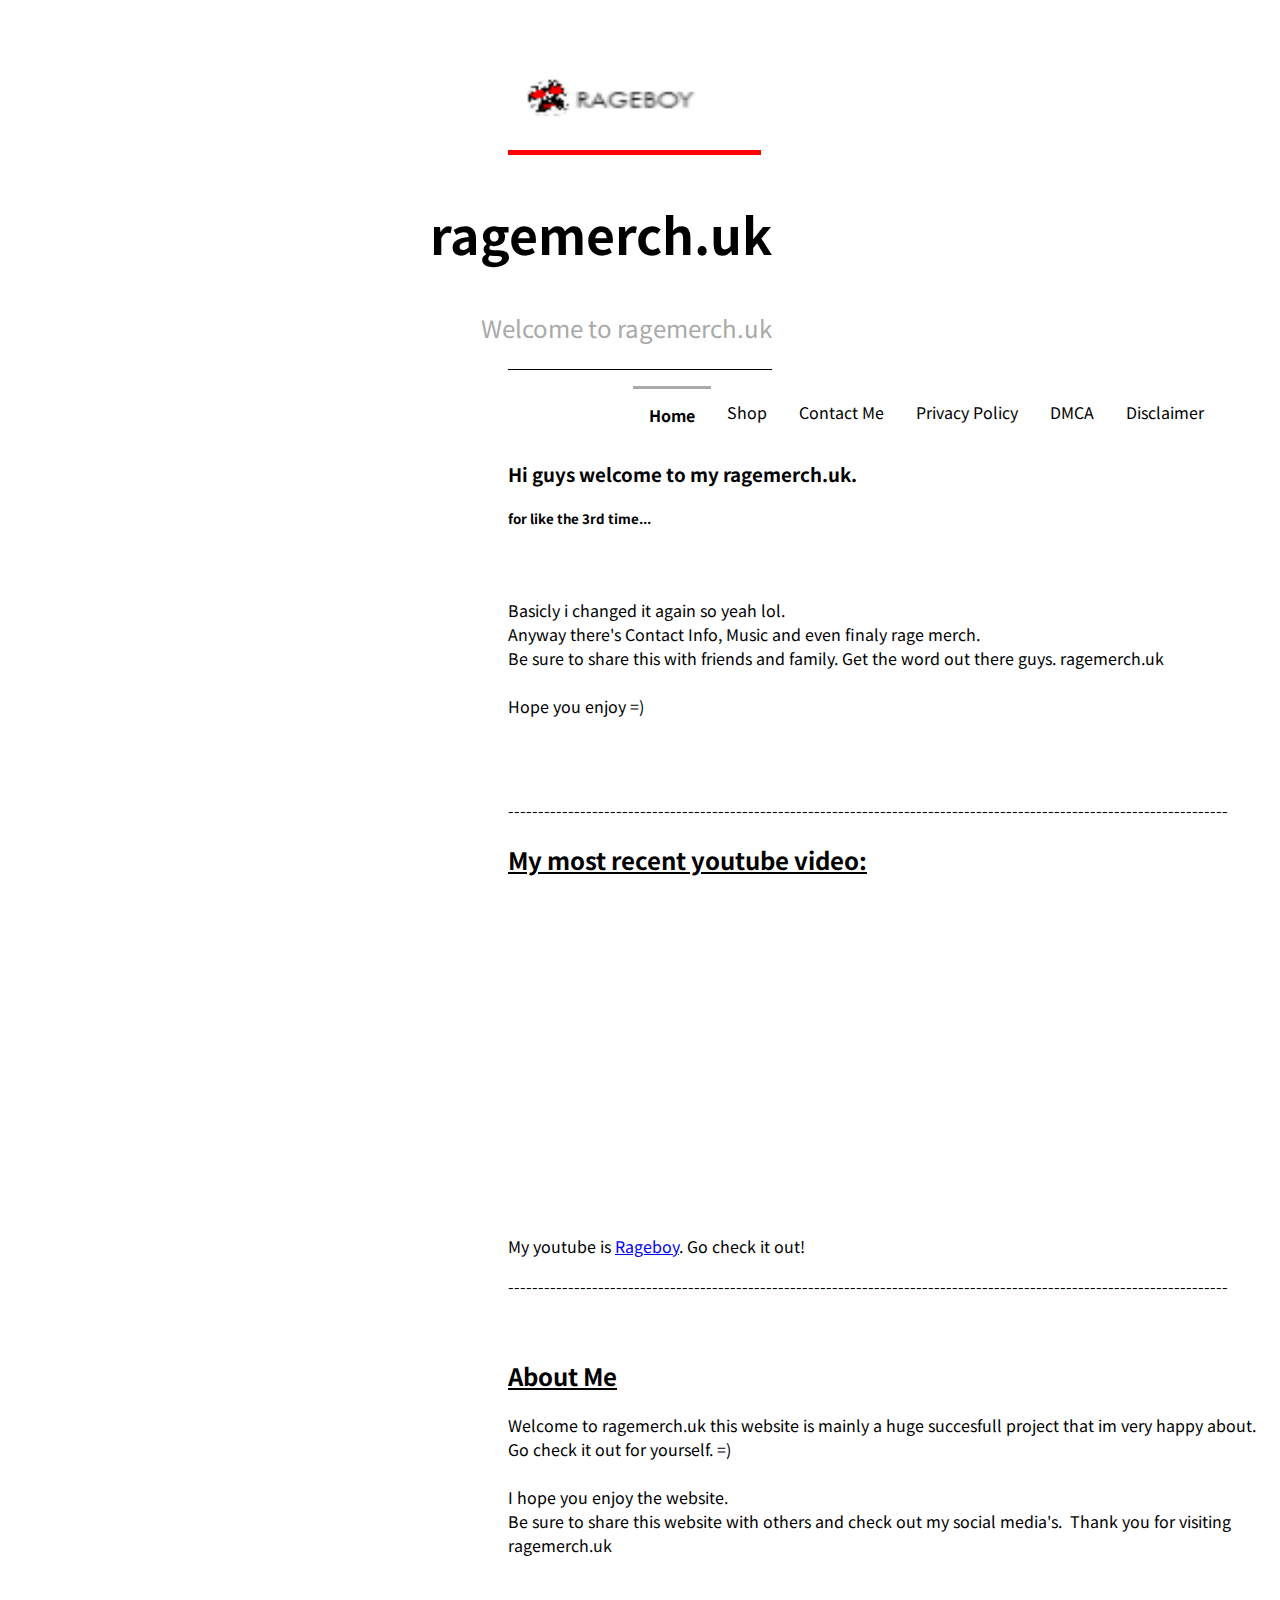
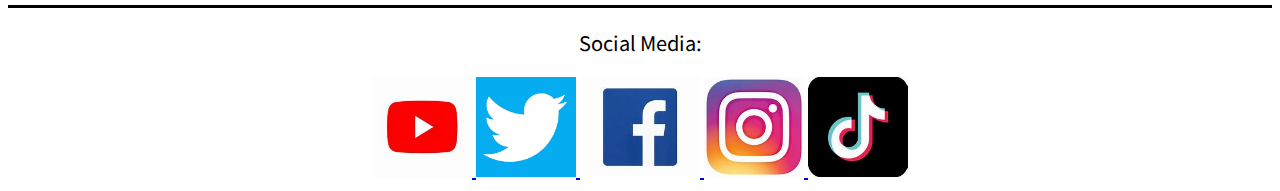
<file: index.html>
<!DOCTYPE html>
<html lang="en-eu" dir="Itr">
  <head>
    <title>Home | ragemerch.uk</title>
    <link rel="stylesheet" href="home.css">
    <link href="https://fonts.googleapis.com/css2?family=Noto+Sans+JP:wght@500&display=swap" rel="stylesheet">
    <meta name="description" content="Welcome To ragemerch.uk">
    <meta charset="utf-8">
    <meta name="viewport" content="width=device-width, initial-scale=1.0">
    <link rel="shortcut icon" type="image/x-icon" href="img/favicon.icon" />
  </head>
  <body>

    <aside class="left">

    </aside>
    <aside class="right">
<a href="index.html">
<img src="img/rageboy logo.jpg" class="logoimg">
</a>
    </aside>

    <header>
<h2 class="header">ragemerch.uk</h2>
<p class="grey">Welcome to ragemerch.uk</p>
    </header>
    <div class="solidbr">

    </div>
    <ul id="navbar">
<li><a class="active" href="index.html">Home</a></li>
<li><a href="shop.html">Shop</a></li>
<li><a href="contact.html">Contact Me</a></li>
<li><a href="pp.html">Privacy Policy</a></li>
<li><a href="dmca.html">DMCA</a></li>
<li><a href="Disclaimer.html">Disclaimer</a></li>
  </ul>
    <section>
<p><h3>Hi guys welcome to my ragemerch.uk.</h3>
  <h5>for like the 3rd time...</h5>
<br><br>
Basicly i changed it again so yeah lol.
<br>
Anyway there's Contact Info, Music and even finaly rage merch.
<br>
Be sure to share this with friends and family. Get the word out there guys. ragemerch.uk
<br>

<br>
Hope you enjoy =)</p>
<br><br>

<div class="pagebr">

</div>

<p>------------------------------------------------------------------------------------------------------------------------</p>

<h2><u>My most recent youtube video:</u></h2>
<iframe width="621" height="316" src="https://www.youtube.com/embed/Elqshc9mipw" frameborder="0" allow="accelerometer; autoplay; encrypted-media;
gyroscope; picture-in-picture" allowfullscreen></iframe>

</video>
<p>My youtube is <a href="https://www.youtube.com/channel/UC4krL6vCwX2Hmm_3ctDoPkg?view_as=subscriber">Rageboy</a>. Go check it out!</p>

<p>------------------------------------------------------------------------------------------------------------------------</p>

<br>

<h2><u>About Me</u></h2>

Welcome to ragemerch.uk this website is mainly a huge succesfull project that im very happy about. Go check it out for yourself.  =)

<br><br>

I hope you enjoy the website.<br>Be sure to share this website with others and check out my social media's. ​ Thank you for visiting ragemerch.uk
<br><br><br>
    </section>
    <div class="solidbrf">

    </div>
    <footer>
<p>Social Media:</p>


      <div class="smnav">
      <a href="https://www.youtube.com/channel/UC4krL6vCwX2Hmm_3ctDoPkg?view_as=subscriber">
<img src="img/yt.jpg" style="width:100px; height:100px;">
      </a>
      <a href="https://twitter.com/Matthew35271256">
<img src="img/twitter.jpg" style="width:100px; height:100px;">
      </a>
      <a href="https://www.facebook.com/profile.php?id=100027781372733">
<img src="img/fb.jpg" style="width:120px; height:100px;">
      </a>
      <a href="https://www.instagram.com/rage__boy_157/">
<img src="img/insta.jpg" style="width:100px; height:100px;">
      </a>
      <a href="https://www.tiktok.com/@matmiller69?lang=en">
<img src="img/tiktock.jpg" style="width:100px; height:100px;">
      </a>
    </div>
    </footer>
  </body>
  <script>
  window.onscroll = function() {myFunction()};

  var navbar = document.getElementById("navbar");
  var sticky = navbar.offsetTop;

  function myFunction() {
    if (window.pageYOffset >= sticky) {
      navbar.classList.add("sticky")
    } else {
      navbar.classList.remove("sticky");
    }
  }
  </script>
</html>
</file>
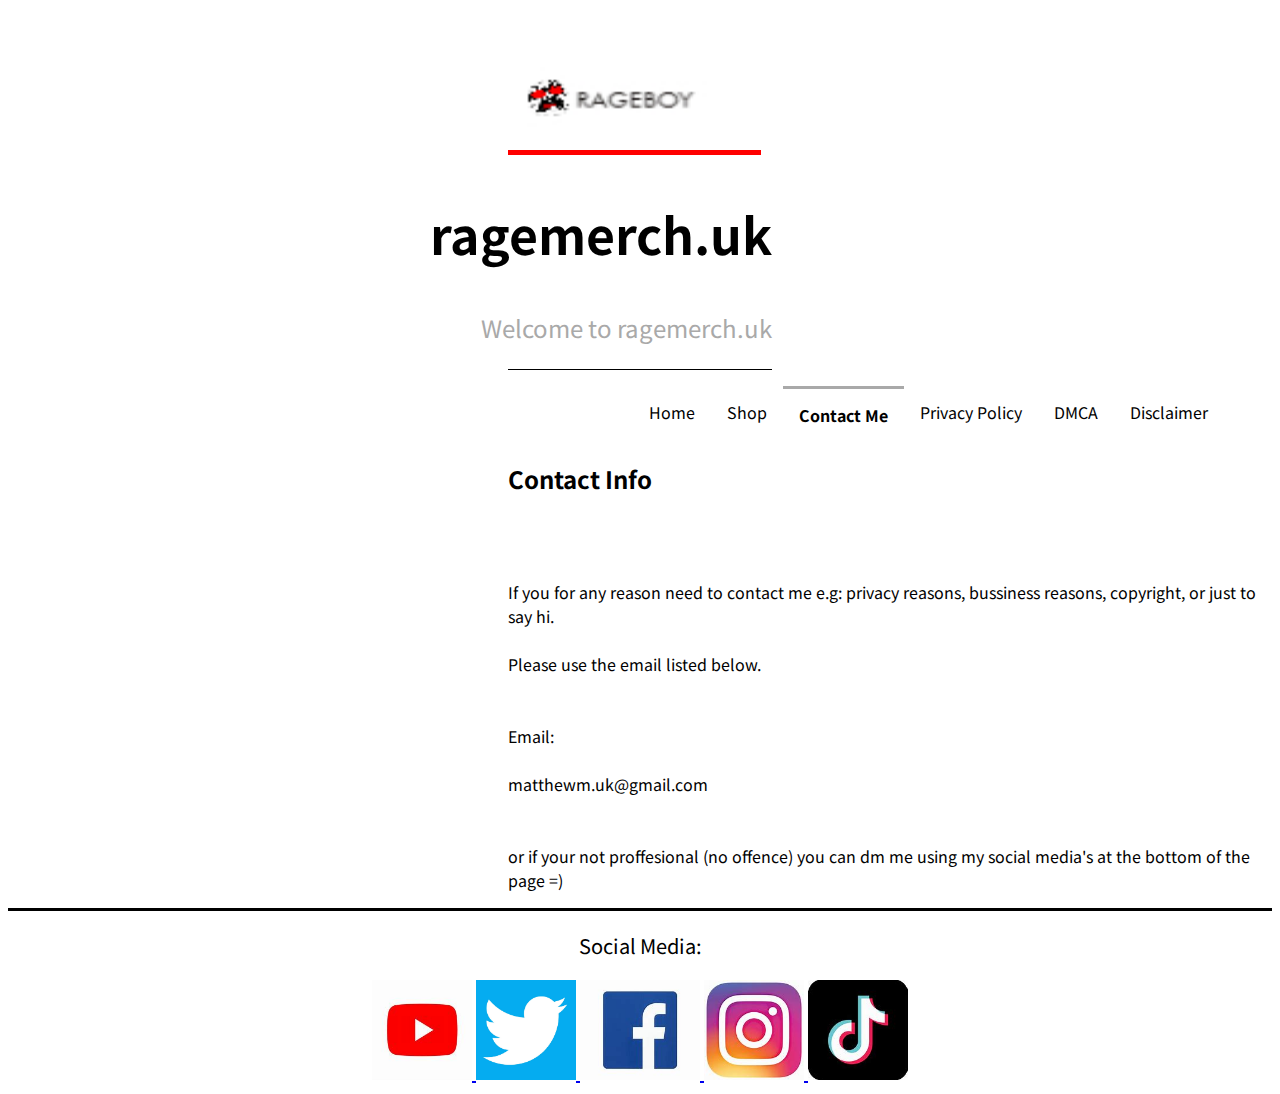
<file: contact.html>
<!DOCTYPE html>
<html lang="en-eu" dir="Itr">
  <head>
    <title>Contact Me | ragemerch.uk</title>
    <link rel="stylesheet" href="contact.css">
    <link href="https://fonts.googleapis.com/css2?family=Noto+Sans+JP:wght@500&display=swap" rel="stylesheet">
    <meta name="description" content="Welcome To ragemerch.uk">
    <meta charset="utf-8">
    <meta name="viewport" content="width=device-width, initial-scale=1.0">
    <link rel="shortcut icon" type="image/x-icon" href="img/favicon.icon" />
  </head>
  <body>

    <aside class="left">

    </aside>
    <aside class="right">
<a href="index.html">
<img src="img/rageboy logo.jpg" class="logoimg">
</a>
    </aside>

    <header>
<h2 class="header">ragemerch.uk</h2>
<p class="grey">Welcome to ragemerch.uk</p>
    </header>
    <div class="solidbr">

    </div>
    <ul id="navbar">
<li><a href="index.html">Home</a></li>
<li><a href="shop.html">Shop</a></li>
<li><a class="active" href="contact.html">Contact Me</a></li>
<li><a href="pp.html">Privacy Policy</a></li>
<li><a href="dmca.html">DMCA</a></li>
<li><a href="Disclaimer.html">Disclaimer</a></li>
  </ul>
    <section>
<h2>Contact Info</h2>
<br><br>
<p>If you for any reason need to contact me e.g: privacy reasons, bussiness reasons, copyright, or just to say hi.
<br><br>
Please use the email listed below.
<br><br><br>
Email:
<br><br>
matthewm.uk@gmail.com
<br>
<br>
<br>
or if your not proffesional (no offence) you can dm me using my social media's at the bottom of the page =)
</p>
    </section>
    <div class="solidbrf">

    </div>
    <footer>
<p>Social Media:</p>


      <div class="smnav">
      <a href="https://www.youtube.com/channel/UC4krL6vCwX2Hmm_3ctDoPkg?view_as=subscriber">
<img src="img/yt.jpg" style="width:100px; height:100px;">
      </a>
      <a href="https://twitter.com/Matthew35271256">
<img src="img/twitter.jpg" style="width:100px; height:100px;">
      </a>
      <a href="https://www.facebook.com/profile.php?id=100027781372733">
<img src="img/fb.jpg" style="width:120px; height:100px;">
      </a>
      <a href="https://www.instagram.com/rage__boy_157/">
<img src="img/insta.jpg" style="width:100px; height:100px;">
      </a>
      <a href="https://www.tiktok.com/@matmiller69?lang=en">
<img src="img/tiktock.jpg" style="width:100px; height:100px;">
      </a>
    </div>
    </footer>
  </body>
  <script>
  window.onscroll = function() {myFunction()};

  var navbar = document.getElementById("navbar");
  var sticky = navbar.offsetTop;

  function myFunction() {
    if (window.pageYOffset >= sticky) {
      navbar.classList.add("sticky")
    } else {
      navbar.classList.remove("sticky");
    }
  }
  </script>
</html>
</file>
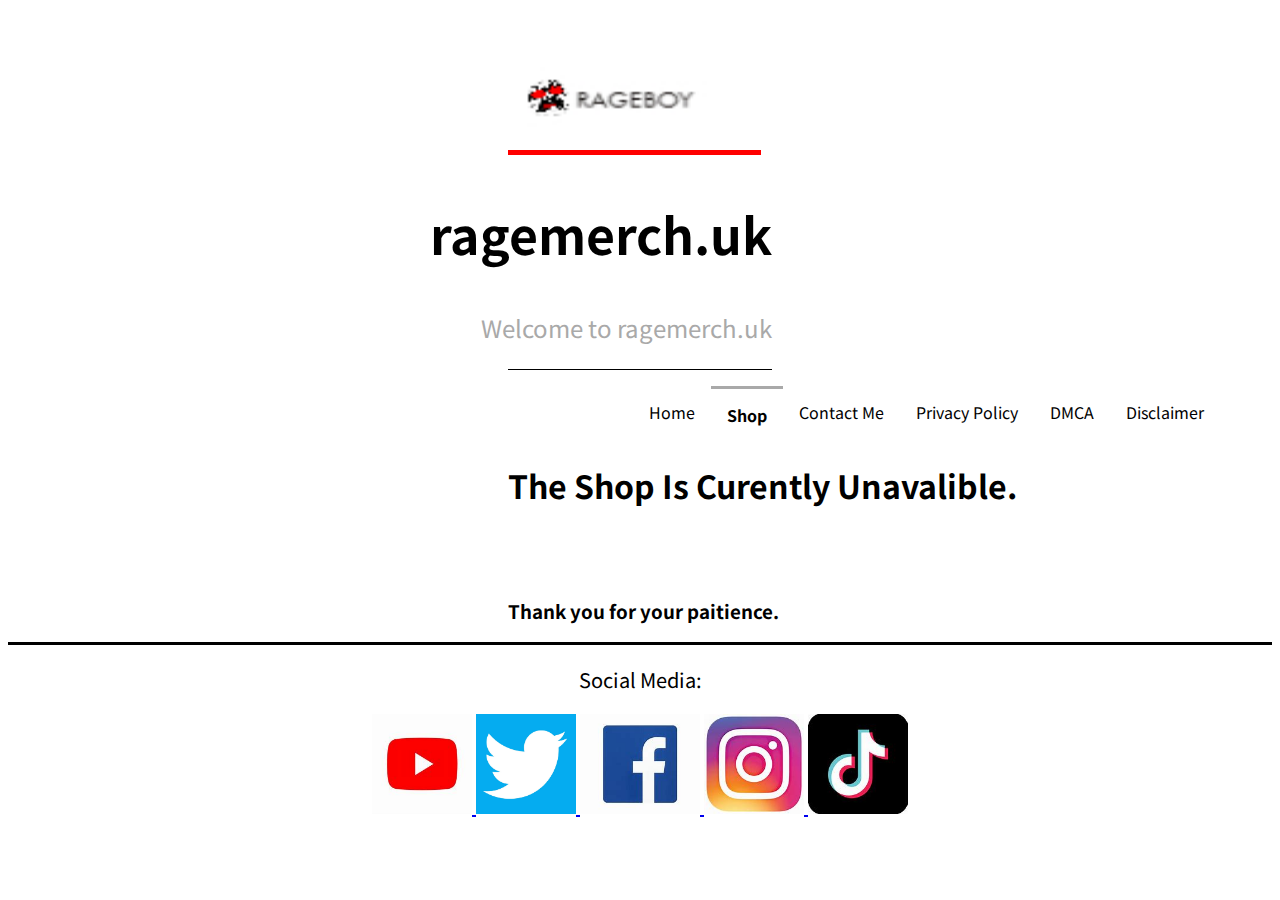
<file: shop.html>
<!DOCTYPE html>
<html lang="en-eu" dir="Itr">
  <head>
    <title>Shop | ragemerch.uk</title>
    <link rel="stylesheet" href="shop.css">
    <link href="https://fonts.googleapis.com/css2?family=Noto+Sans+JP:wght@500&display=swap" rel="stylesheet">
    <meta name="description" content="Welcome To ragemerch.uk">
    <meta charset="utf-8">
    <meta name="viewport" content="width=device-width, initial-scale=1.0">
    <link rel="shortcut icon" type="image/x-icon" href="img/favicon.icon" />
  </head>
  <body>

    <aside class="left">

    </aside>
    <aside class="right">
<a href="index.html">
<img src="img/rageboy logo.jpg" class="logoimg">
</a>
    </aside>

    <header>
<h2 class="header">ragemerch.uk</h2>
<p class="grey">Welcome to ragemerch.uk</p>
    </header>
    <div class="solidbr">

    </div>
    <ul id="navbar">
<li><a href="index.html">Home</a></li>
<li><a class="active" href="shop.html">Shop</a></li>
<li><a href="contact.html">Contact Me</a></li>
<li><a href="pp.html">Privacy Policy</a></li>
<li><a href="dmca.html">DMCA</a></li>
<li><a href="Disclaimer.html">Disclaimer</a></li>
  </ul>
    <section>
<h1>The Shop Is Curently Unavalible.</h1>
<br><br>
<h3>Thank you for your paitience.<h3>
    </section>
    <div class="solidbrf">

    </div>
    <footer>
<p>Social Media:</p>


      <div class="smnav">
        <a href="https://www.youtube.com/channel/UC4krL6vCwX2Hmm_3ctDoPkg?view_as=subscriber">
  <img src="img/yt.jpg" style="width:100px; height:100px;">
        </a>
        <a href="https://twitter.com/Matthew35271256">
  <img src="img/twitter.jpg" style="width:100px; height:100px;">
        </a>
        <a href="https://www.facebook.com/profile.php?id=100027781372733">
  <img src="img/fb.jpg" style="width:120px; height:100px;">
        </a>
        <a href="https://www.instagram.com/rage__boy_157/">
  <img src="img/insta.jpg" style="width:100px; height:100px;">
        </a>
        <a href="https://www.tiktok.com/@matmiller69?lang=en">
  <img src="img/tiktock.jpg" style="width:100px; height:100px;">
        </a>
    </div>
    </footer>
  </body>
  <script>
  window.onscroll = function() {myFunction()};

  var navbar = document.getElementById("navbar");
  var sticky = navbar.offsetTop;

  function myFunction() {
    if (window.pageYOffset >= sticky) {
      navbar.classList.add("sticky")
    } else {
      navbar.classList.remove("sticky");
    }
  }
  </script>
</html>
</file>
<file: home.css>
body {
  text-align: right;
  margin-top: 50px;
  font-family: 'Noto Sans JP', sans-serif;
}

aside.left {
  background-color: blue;
}

aside.right {
  background-color: red;
  width: 20%;
  height: auto;
  margin-left: 500px;
}

.logoimg {
  width: 100%;
  height: 100px;
}

header {
  margin-right: 500px;
  font-size: 24px;
}

.grey {
  color: #A9A9A9;
  margin-top: 0px;
}

.header {
  font-size: 50px;
}

div.solidbr {
  border-top: 1px solid #000000;
  margin-right: 500px;
  margin-left: 500px;
}

ul {
  list-style-type: none;
  margin-left: 625px;
  padding: 0;
  overflow: hidden;
  background-color: #FFF;
}

li {
  float: left;
}

li a {
  display: block;
  color: black;
  text-align: center;
  padding: 14px 16px;
  text-decoration: none;
}

li a:hover {
  border-top: 3px solid #A9A9A9;
}

div.solidbrf {
  border-top: 3px solid #000000;
}

footer {
  text-align: center;
  font-size: 20px;
}

li a.active {
  font-weight: bold;
  border-top: 3px solid #A9A9A9;
}

.content {
  padding: 16px;
}

.sticky {
  position: fixed;
  top: 0;
  width: 600px;
  border-top: 1px solid black;
}

.sticky + .content {
  padding-top: 60px;
}

section {
  text-align: left;
  margin-left: 500px;
  margin-left: 500px;
}
</file>
<file: contact.css>
body {
  text-align: right;
  margin-top: 50px;
  font-family: 'Noto Sans JP', sans-serif;
}

aside.left {
  background-color: blue;
}

aside.right {
  background-color: red;
  width: 20%;
  height: auto;
  margin-left: 500px;
}

.logoimg {
  width: 100%;
  height: 100px;
}

header {
  margin-right: 500px;
  font-size: 24px;
}

.grey {
  color: #A9A9A9;
  margin-top: 0px;
}

.header {
  font-size: 50px;
}

div.solidbr {
  border-top: 1px solid #000000;
  margin-right: 500px;
  margin-left: 500px;
}

ul {
  list-style-type: none;
  margin-left: 625px;
  padding: 0;
  overflow: hidden;
  background-color: #FFF;
}

li {
  float: left;
}

li a {
  display: block;
  color: black;
  text-align: center;
  padding: 14px 16px;
  text-decoration: none;
}

li a:hover {
  border-top: 3px solid #A9A9A9;
}

div.solidbrf {
  border-top: 3px solid #000000;
}

footer {
  text-align: center;
  font-size: 20px;
}

li a.active {
  font-weight: bold;
  border-top: 3px solid #A9A9A9;
}

.content {
  padding: 16px;
}

.sticky {
  position: fixed;
  top: 0;
  width: 600px;
  border-top: 1px solid black;
}

.sticky + .content {
  padding-top: 60px;
}

section {
  text-align: left;
  margin-left: 500px;
  margin-left: 500px;
}
</file>
<file: shop.css>
body {
  text-align: right;
  margin-top: 50px;
  font-family: 'Noto Sans JP', sans-serif;
}

aside.left {
  background-color: blue;
}

aside.right {
  background-color: red;
  width: 20%;
  height: auto;
  margin-left: 500px;
}

.logoimg {
  width: 100%;
  height: 100px;
}

header {
  margin-right: 500px;
  font-size: 24px;
}

.grey {
  color: #A9A9A9;
  margin-top: 0px;
}

.header {
  font-size: 50px;
}

div.solidbr {
  border-top: 1px solid #000000;
  margin-right: 500px;
  margin-left: 500px;
}

ul {
  list-style-type: none;
  margin-left: 625px;
  padding: 0;
  overflow: hidden;
  background-color: #FFF;
}

li {
  float: left;
}

li a {
  display: block;
  color: black;
  text-align: center;
  padding: 14px 16px;
  text-decoration: none;
}

li a:hover {
  border-top: 3px solid #A9A9A9;
}

div.solidbrf {
  border-top: 3px solid #000000;
}

footer {
  text-align: center;
  font-size: 20px;
}

li a.active {
  font-weight: bold;
  border-top: 3px solid #A9A9A9;
}

.content {
  padding: 16px;
}

.sticky {
  position: fixed;
  top: 0;
  width: 600px;
  border-top: 1px solid black;
}

.sticky + .content {
  padding-top: 60px;
}

section {
  text-align: left;
  margin-left: 500px;
  margin-left: 500px;
}
</file>
